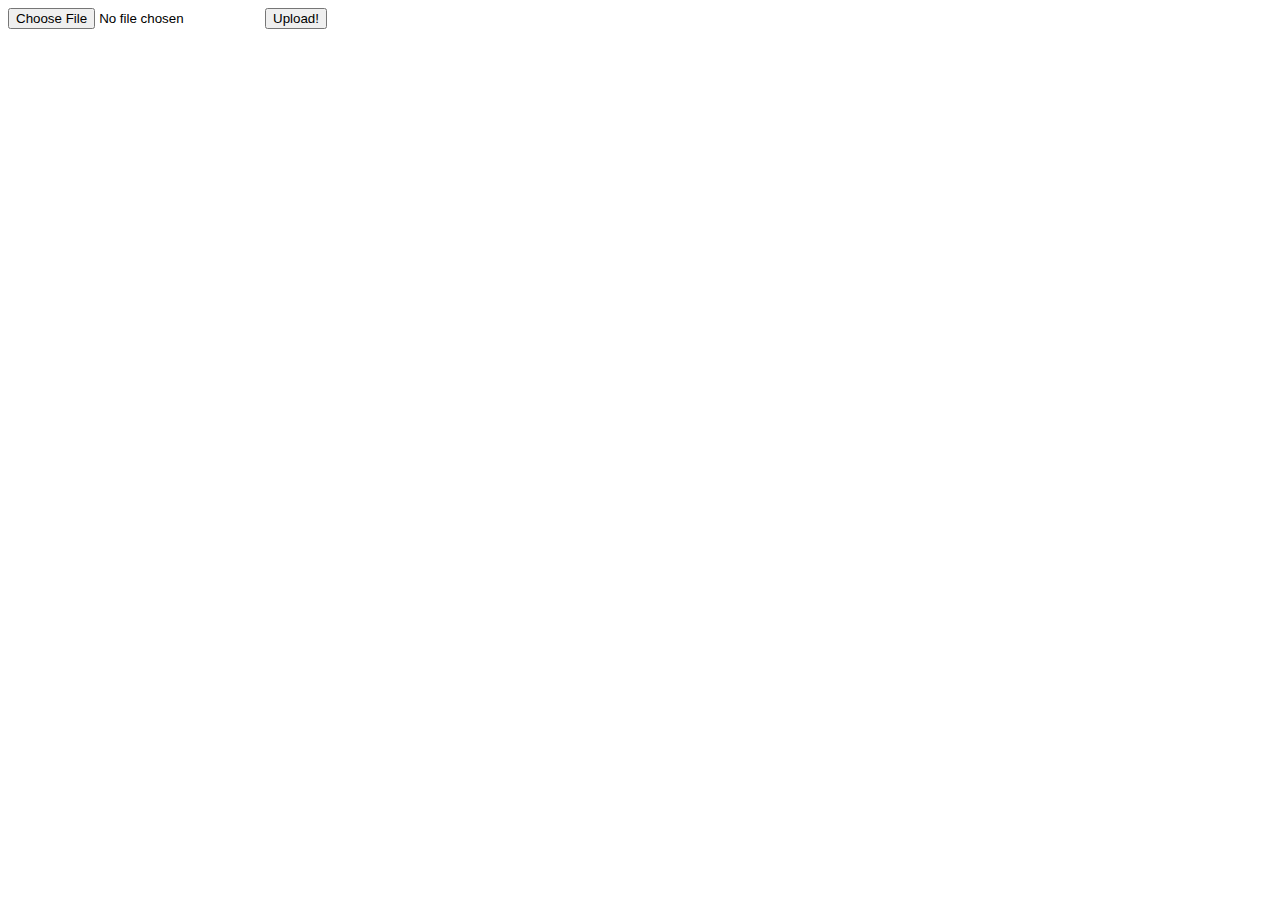
<file: node_modules/express-fileupload/example/index.html>
<html>
	<body>
		<form ref='uploadForm' 
			id='uploadForm' 
			action='/upload' 
			method='post' 
			encType="multipart/form-data">
				<input type="file" name="sampleFile" />
				<input type='submit' value='Upload!' />
		</form>		
	</body>
</html>
</file>
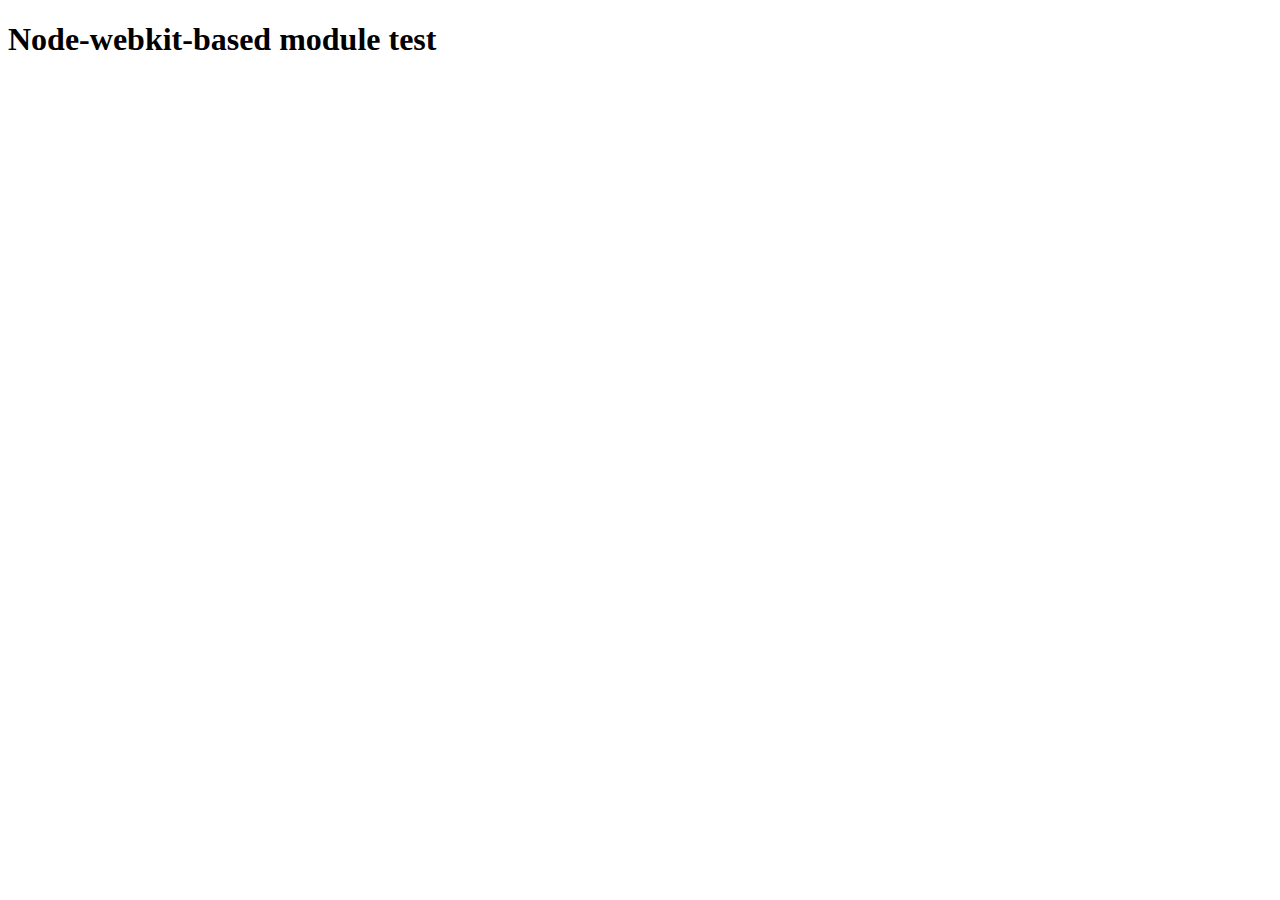
<file: node_modules/@mapbox/node-pre-gyp/lib/util/nw-pre-gyp/index.html>
<!doctype html>
<html>
<head>
<meta charset="utf-8">
<title>Node-webkit-based module test</title>
<script>
function nwModuleTest(){
   var util = require('util');
   var moduleFolder = require('nw.gui').App.argv[0];
   try {
      require(moduleFolder);
   } catch(e) {
      if( process.platform !== 'win32' ){
         util.log('nw-pre-gyp error:');
         util.log(e.stack);
      }
      process.exit(1);
   }
   process.exit(0);
}
</script>
</head>
<body onload="nwModuleTest()">
<h1>Node-webkit-based module test</h1>
</body>
</html>
</file>
